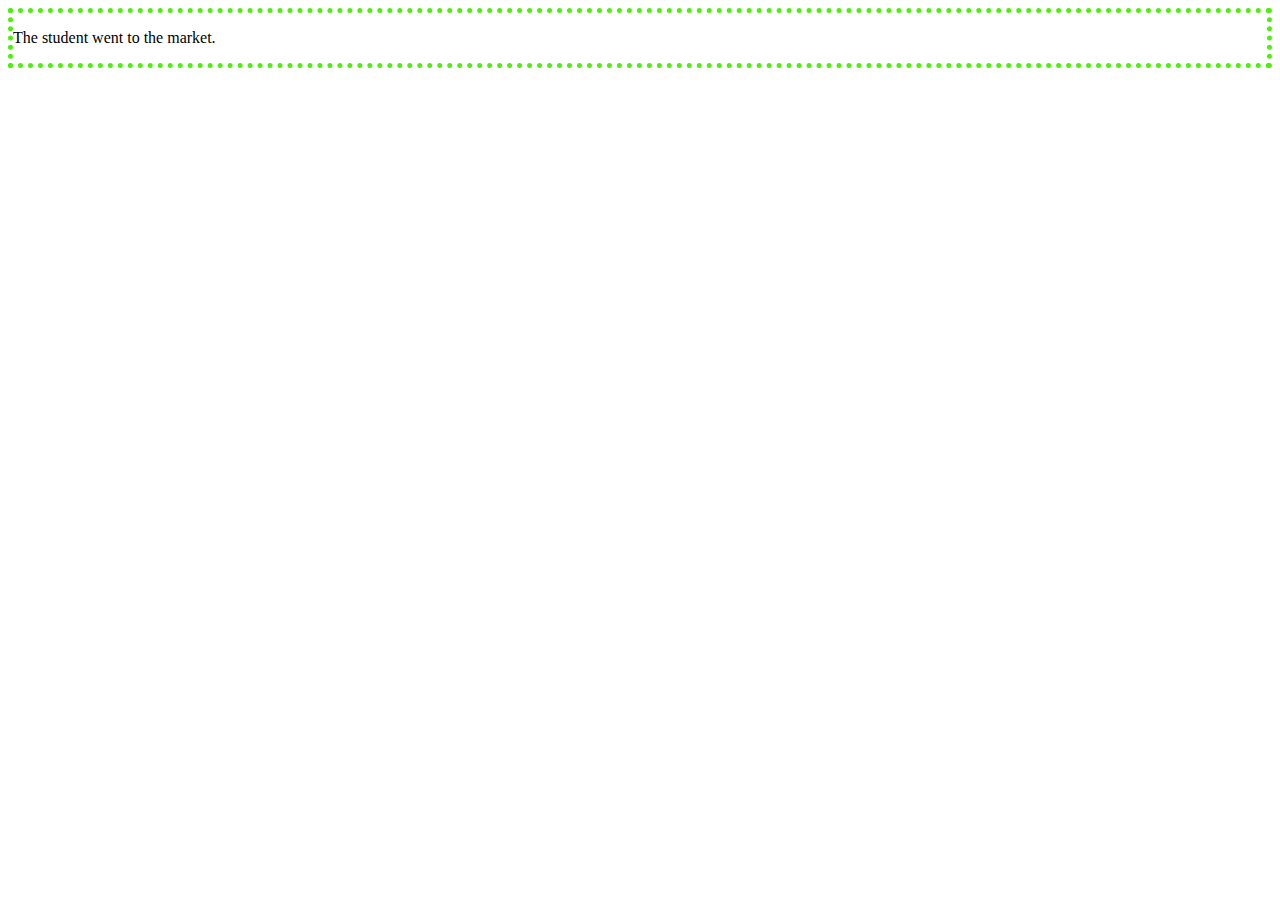
<file: box-model.html>
<!DOCTYPE html>
<html lang="en">
<head>
    <meta charset="UTF-8">
    <meta name="viewport" content="width=device-width, initial-scale=1.0">
    <title>Page 4</title>
    <style>
        body{
            background-color: white;
    
        }
        .outer div{
        border: dotted 5px;
        border-color: rgb(79, 238, 16);
        }
    
        .inner div{
            padding: 25px;
            margin: 10%;
            border: solid 5px;
            border-color: blue;
        }
    
    </style>
</head>
<body>


   <div class="outer div">
    <div class="inner div">
       <p> The student went to the market.</p>
    </div>
   </div>
</body>
</html>
</file>
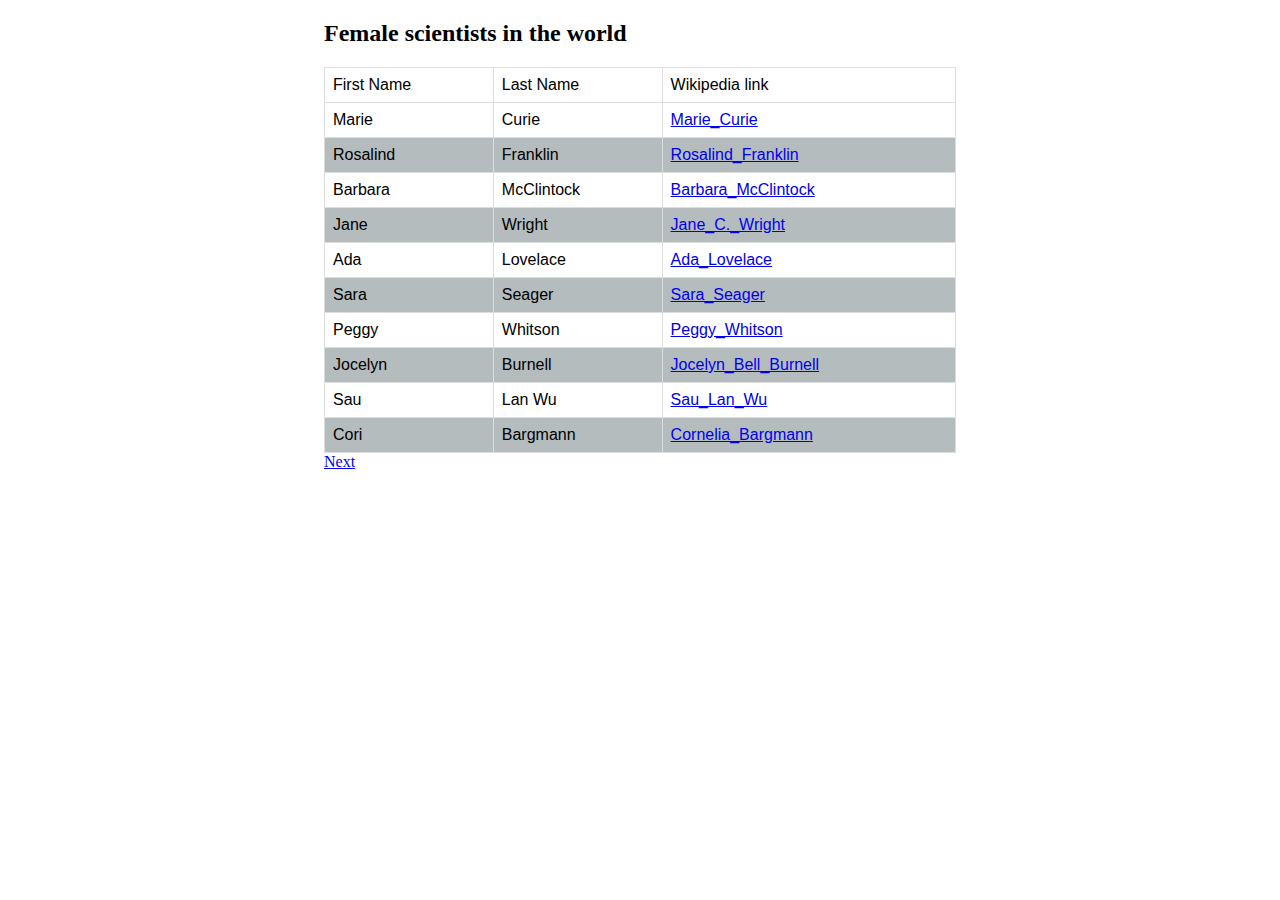
<file: scientists.html>
<!DOCTYPE html>
<html lang="en">
<head>
    <meta charset="UTF-8">
    <meta name="viewport" content="width=device-width, initial-scale=1.0">
    <title>Document</title>
    <link rel="Page4" href="box-model.html">
</head>
<style>
    table {
      font-family: arial, sans-serif;
      border-collapse: collapse;
      width: 100%;
    }
    
    td, th {
      border: 1px solid #dddddd;
      text-align: left;
      padding: 8px;
    }
    
    tr:nth-child(even) {
      background-color: #b4bcbd;
    }

    .button{
        background-color: none;
          border: none;
          background-color:rgb(250, 247, 250);
          width: 10%;
          color: white;
          padding: 2px;
          border-radius: 5px;
          cursor: pointer;

    }
    .container{
        width: 50%;
        margin: auto;
    }


    </style>
<body>
    <div class="container">
    <h2>Female scientists in the world</h2>
    

<table action="box-model.html">
    <tr>
        <td>First Name</td>
        <td>Last Name</td>
        <td>Wikipedia link</td>
      </tr>

    
    
        <tbody>
       <tr>
        <td>Marie </td>
        <td>Curie</td>
        <td><a href="https://en.wikipedia.org/wiki/Marie_Curie">Marie_Curie</td></a>
    </tr>
    <tr>
        <td>Rosalind</td>
        <td> Franklin</td>
        <td ><a href="https://en.wikipedia.org/wiki/Rosalind_Franklin">Rosalind_Franklin</td></a>
    </tr>
    <tr>
        <td>Barbara </td>
        <td>McClintock</td>
        <td ><a href="https://en.wikipedia.org/wiki/Barbara_McClintock">Barbara_McClintock</td></a>

        
    </tr>
    <tr>
        <td>Jane</td>
        <td>Wright</td>
        <td><a href="https://en.wikipedia.org/wiki/Jane_C._Wright">Jane_C._Wright</td></a>
    </tr>
    <tr>
        <td>Ada </td>
         <td>Lovelace</td>
        <td><a href="https://en.wikipedia.org/wiki/Ada_Lovelace">Ada_Lovelace</td></a>
    </tr>
    <tr>
        <td>Sara </td>
        <td>Seager</td>
        <td><a href="https://en.wikipedia.org/wiki/Sara_Seager">Sara_Seager </td></a>
    </tr>
    <tr>
        <td>Peggy </td>
        <td>Whitson</td>
        <td><a href="https://en.wikipedia.org/wiki/Peggy_Whitson">Peggy_Whitson</td></a>
    </tr>
    <tr>
        <td>Jocelyn</td>
        
        <td>Burnell</td>
        <td><a href="https://en.wikipedia.org/wiki/Jocelyn_Bell_Burnell">Jocelyn_Bell_Burnell</td></a>
    </tr>
    <tr>
        <td>Sau </td>
        <td>Lan Wu</td>
        <td><a href="https://en.wikipedia.org/wiki/Sau_Lan_Wu">Sau_Lan_Wu</td></a>
    </tr>
    <tr>
        <td>Cori </td>
        <td>Bargmann</td>
        <td><a href="https://en.wikipedia.org/wiki/Cornelia_Bargmann" target="_blank">Cornelia_Bargmann</a></td>
    </tr>
</tbody>
       
       
       
  
</table>


     <a href="box-model.html">Next</a>


    </div>





    
</body>
</html>
</file>
